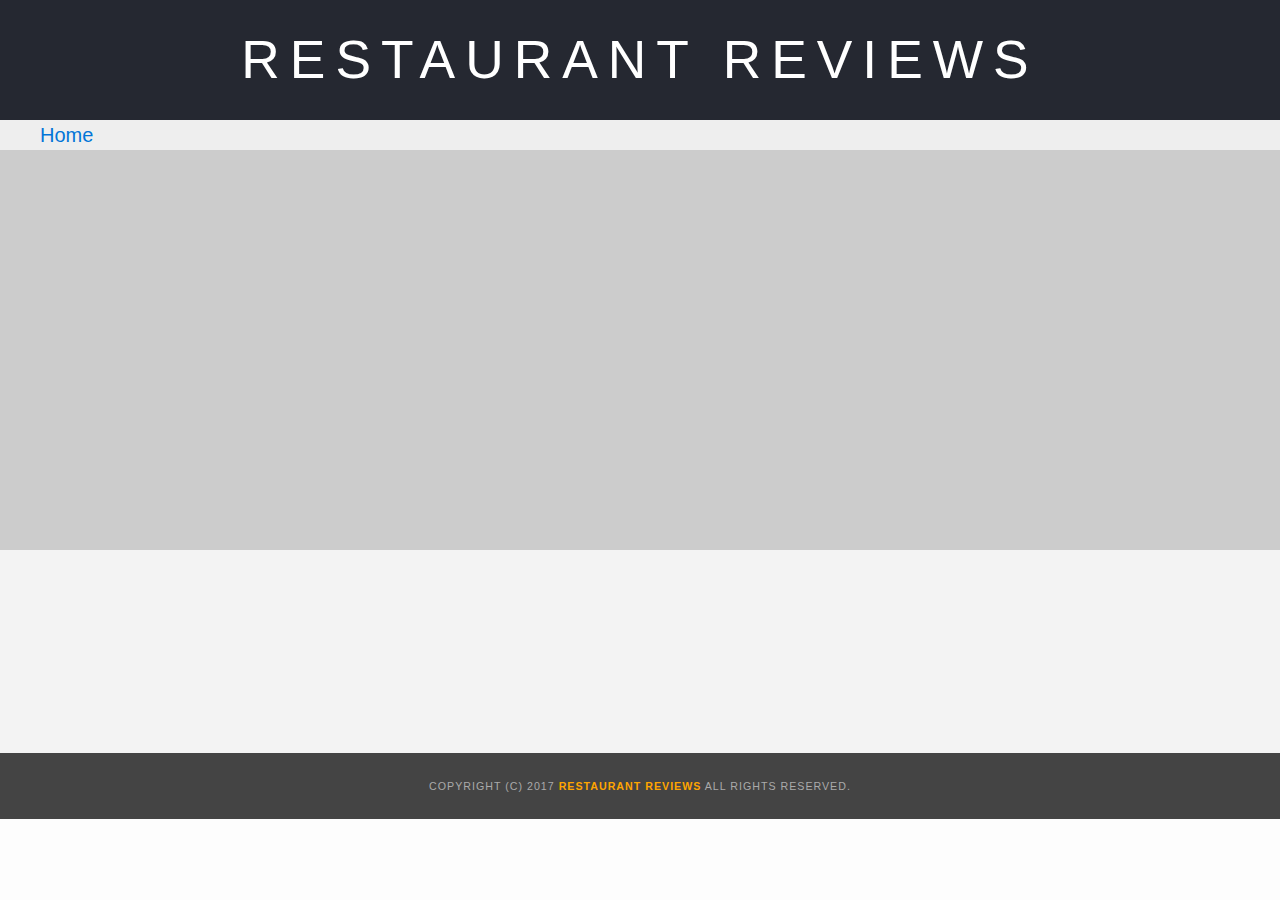
<file: restaurant.html>
<!DOCTYPE html>
<html>

<head>
  <meta charset='UTF-8'>
  <meta name="viewport" content="width=device-width,initial-scale=1">
  <link rel="stylesheet" src="https://normalize-css.googlecode.com/svn/trunk/normalize.css" />
  <link rel="stylesheet" href="https://unpkg.com/leaflet@1.3.1/dist/leaflet.css" integrity="sha512-Rksm5RenBEKSKFjgI3a41vrjkw4EVPlJ3+OiI65vTjIdo9brlAacEuKOiQ5OFh7cOI1bkDwLqdLw3Zg0cRJAAQ==" crossorigin=""/>
  <link rel="stylesheet" href="css/styles.css" type="text/css">
  <link rel="stylesheet" href="css/responsive.css" type="text/css">
  <title>Restaurant Info</title>
</head>

<body class="inside" tabindex="-1">
  <header>
    <a href='#restaurant-name' class='skip-link'>Skip to maincontent</a>
    <nav id='restaurant-nav'>
      <h1><a href="/">Restaurant Reviews</a></h1>
      <ul aria-label="Breadcrumb" id="breadcrumb" >
          <li><a href="/">Home</a></li>
      </ul>
    </nav>
  </header>

  <main id="maincontent">
    <section id="map-container">
      <div aria-label="Restaurant map" id="map" role="application" tabindex="-1"></div>
    </section>
    <section aria-label="Restaurant info" id="restaurant-container">
      <h2 id="restaurant-name"></h2>
      <img id="restaurant-img">
      <p id="restaurant-cuisine"></p>
      <p id="restaurant-address"></p>
      <table id="restaurant-hours"></table>
    </section>
    <section id="reviews-container">
      <ul aria-label="Review listing" id="reviews-list"></ul>
    </section>
  </main>

  <footer id="footer">
    Copyright (c) 2017 <a href="/"><strong>Restaurant Reviews</strong></a> All Rights Reserved.
  </footer>
  <script src="https://unpkg.com/leaflet@1.3.1/dist/leaflet.js" integrity="sha512-/Nsx9X4HebavoBvEBuyp3I7od5tA0UzAxs+j83KgC8PU0kgB4XiK4Lfe4y4cgBtaRJQEIFCW+oC506aPT2L1zw==" crossorigin=""></script>
  <script type="text/javascript" src="js/dbhelper.js"></script>
  <script type="text/javascript" src="js/restaurant_info.js"></script>

</body>

</html>
</file>
<file: css/styles.css>
@charset "utf-8";

body{
  font-family: sans-serif;
  font-size: 10pt;
  color: #333;
  line-height: 1.5;
  background-color: #fdfdfd;
  margin: 0;
  position:relative;
}

h1, h2, h3, h4, h5 {
    margin: 0;
}

ul, li {
  color: #333;
}

a {
  color: orange;
  text-decoration: none;
}

a:hover, a:focus {
  color: #3397db;
  text-decoration: none;
}

a img{
  border: none 0px #fff;
}

article, aside, canvas, details, figcaption, figure, footer, header, hgroup, menu, nav, section, div, ul {
  display: block;
  box-sizing: border-box;
}

#maincontent {
  background-color: #f3f3f3;
  min-height: 100%;
  padding-bottom: 60px;
}

#footer {
  background-color: #444;
  color: #aaa;
  font-size: 8pt;
  letter-spacing: 1px;
  padding: 25px;
  text-align: center;
  text-transform: uppercase;
}

/* ====================== Navigation ====================== */

.skip-link {
  position: absolute;
  top: -40px;
  left: 0;
  z-index: 100;
  padding: 1em;
}
.skip-link:focus {
  top: 0;
  color: white;
}

#restaurant-nav {
  width: 100%;
}

#restaurant-nav h1 {
  background-color: #252831;
  padding: 20px 0;
}

#restaurant-nav h1 a {
  color: #fff;
  font-weight: 200;
  font-size: 0.6em;
  letter-spacing: 10px;
  text-transform: uppercase;
  text-align: center;
  display: inline-block;
  margin: auto 0;
  width: 100%;
}

#breadcrumb {
    /* padding: 10px 40px 16px; */
    list-style: none;
    background-color: #eee;
    font-size: 1em;
    margin: 0;
    width: 100%;
}

/* Display list items side by side */
#breadcrumb li {
    display: inline;
}

/* Add a slash symbol (/) before/behind each list item */
#breadcrumb li+li:before {
    padding: 8px;
    color: black;
    content: "/\00a0";
}

/* Add a color to all links inside the list */
#breadcrumb li a {
    color: #0275d8;
    text-decoration: none;
}

/* Add a color on mouse-over */
#breadcrumb li a:hover {
    color: #01447e;
    text-decoration: underline;
}
/* ====================== Map ====================== */

#map {
  height: 400px;
  width: 100%;
  background-color: #ccc;
}
/* ====================== Restaurant Filtering ====================== */
.filter-options {
  width: 100%;
  background-color: #3397DB;
  align-items: center;
  padding: 10px;
}

.filter-options h2 {
  color: white;
  font-size: 1em;
  font-weight: normal;
  line-height: 1;
  margin: 0 20px;
}

.filter-options select {
  background-color: white;
  border: 1px solid #fff;
  font-size: 1em;
  height: 35px;
  letter-spacing: 0;
  margin: 10px;
  padding: 0 10px;
  width: 200px;
}

/* ====================== Restaurant Listing ====================== */

#restaurants-list {
  display: flex;
  flex-direction: column;
  background-color: #f3f3f3;
  list-style: outside none none;
  padding-inline-start: 0px;
}

#restaurants-list li {
  display: flex;
  flex-direction: column;
  background-color: #fff;
  border: 2px solid #ccc;
  margin: 15px;
  min-height: 380px;
  padding: 0 30px 25px;
  text-align: left;
  width: 270px;
  height: 100%;
}

#restaurants-list img {
  background-color: #ccc;
  margin: 0;
  max-width: 100%;
  width: auto;
  height: 248px;
}

#restaurants-list li h1 {
  color: #f18200;
  font-size: 14pt;
  font-weight: 200;
  letter-spacing: 0;
  line-height: 1.3;
  margin: 20px 0 10px;
  text-transform: uppercase;
}

#restaurants-list p {
  margin: 0;
  font-size: 11pt;
}

#restaurants-list li a {
  background-color: orange;
  border-bottom: 3px solid #eee;
  color: #fff;
  display: inline-block;
  font-size: 10pt;
  padding: 8px 30px;
  margin-top: 15px;
  align-self: center;
  text-decoration: none;
  text-transform: uppercase;
}

#restaurants-list li a:focus {
  color: black;
}

/* ====================== Restaurant Details ====================== */

#restaurant-name {
  color: #f18200;
  font-size: 20pt;
  font-weight: 200;
  letter-spacing: 0;
  /* margin: 15px 0 30px; */
  padding: 40px 0;
  text-transform: uppercase;
  line-height: 1.1;
}

#restaurant-img {
  width: 100%;
  height: auto;
  border-radius: 15px 0 0 0;
}

#restaurant-address {
  font-size: 1.1em;
  font-weight: bold;
}

#restaurant-cuisine {
  background-color: #333;
  color: #ddd;
  font-size: 12pt;
  font-weight: 300;
  letter-spacing: 10px;
  margin: 30px 0;
  text-align: center;
  text-transform: uppercase;
}

#restaurant-container, #reviews-container {
  width: 90%;
  margin: 0 auto;
}

#reviews-container h2 {
  color: #f58500;
  font-size: 24pt;
  font-weight: 300;
  letter-spacing: -1px;
}

#reviews-list {
  padding-inline-start: 0px;
}

#reviews-list li {
  background-color: #fff;
  border: 2px solid #ddd;
  /* border: 2px solid #f3f3f3; */
  list-style-type: none;
  overflow: hidden;
  border-radius: 15px 0 0 0;
  margin: 15px;
}

#reviews-list .review-header {
  background-color: #404042;
  display: flex;
  justify-content: space-between;
  padding: 0 20px;
}

#reviews-list .review-name {
  /* font-size: 1.5em; */
  color: #fff;
}

#reviews-list .review-date {
  color: #ddd;
}

#reviews-list .review-rating {
  background-color: orange;
  color: #fff;
  display: inline-block;
  margin: 20px;
  padding: 0 20px;
}

#reviews-list .review-comments {
  padding: 0 20px;
}
</file>
<file: css/responsive.css>
/* Bellow 600px*/
@media screen and (min-width: 600px) {


}

/* Between 600px and 768 */
@media screen and (min-width: 768px) {
  #restaurants-list {
    flex-direction: row;
    flex-wrap: wrap;
  }
}

@media screen and (min-width: 800px) {
  #restaurant-nav h1 a {
    font-size: 2.0em;
  }

  #breadcrumb {
    font-size: 1.5em;
  }
}

/* Above 1850px */
@media screen and (min-width: 1900px) {
  #maincontent {
    width: 1900px;
    margin: 0 auto;
  }
}
</file>
